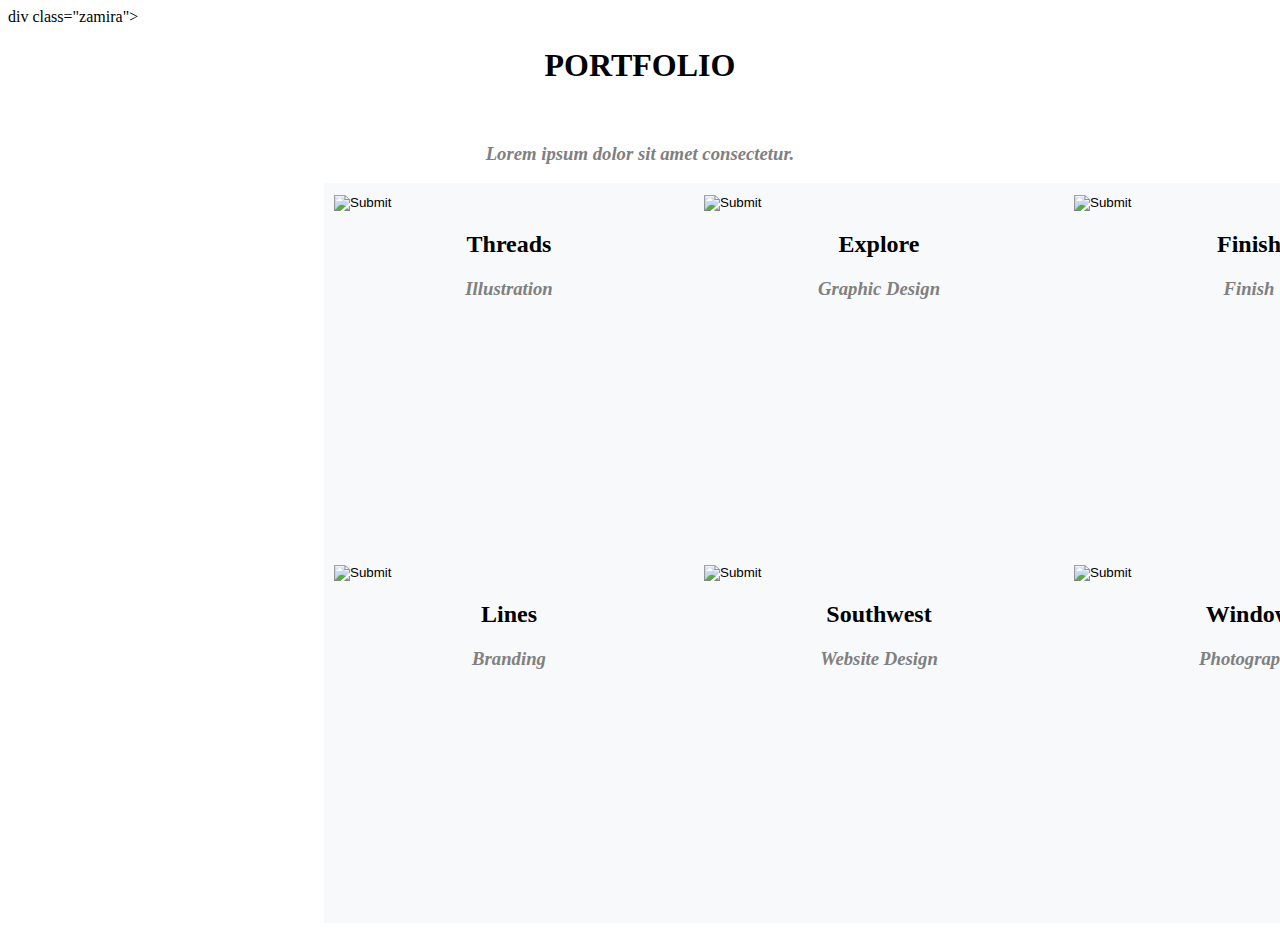
<file: zamira/index.html>
<!DOCTYPE html>
<html lang="en">
    <head>
        <meta charset="UTF-8" />
        <meta name="viewport" content="width=device-width, initial-scale=1.0" />
        <title>Seytech</title>
        <link rel="stylesheet" href="style.css" />
    </head>
    <body>
div class="zamira">
    <div class="portfolio">
        <h1>Portfolio</h1>
        <br />
        <h3><i>Lorem ipsum dolor sit amet consectetur.</i></h3>
    </div>
    <div id="one-three" class="one-three images-container">
        <div class="threads">
            <input
                type="image"
                src="https://learn.seytech.co/assets/projects/html-css/projects/1-agency/assets/img/portfolio/01-thumbnail.jpg"
                id="threads"
                class="images"
            />
            <h2>Threads</h2>
            <h3><i>Illustration</i></h3>
        </div>

        <div class="explore">
            <input
                type="image"
                src="https://learn.seytech.co/assets/projects/html-css/projects/1-agency/assets/img/portfolio/02-thumbnail.jpg"
                id="explore"
                class="images"
            />
            <h2>Explore</h2>
            <h3><i>Graphic Design</i></h3>
        </div>

        <div class="finish">
            <input
                type="image"
                src="https://learn.seytech.co/assets/projects/html-css/projects/1-agency/assets/img/portfolio/03-thumbnail.jpg"
                id="finish"
                class="images"
            />
            <h2>Finish</h2>
            <h3><i>Finish</i></h3>
        </div>
    </div>
    <div id="two-three" class="two-three images-container">
        <div class="lines">
            <input
                type="image"
                src="https://learn.seytech.co/assets/projects/html-css/projects/1-agency/assets/img/portfolio/04-thumbnail.jpg"
                id="lines"
                class="images"
            />
            <h2>Lines</h2>
            <h3><i>Branding</i></h3>
        </div>

        <div class="southwest">
            <input
                type="image"
                src="https://learn.seytech.co/assets/projects/html-css/projects/1-agency/assets/img/portfolio/05-thumbnail.jpg"
                id="southwest"
                class="images"
            />
            <h2>Southwest</h2>
            <h3><i>Website Design</i></h3>
        </div>

        <div class="window">
            <input
                type="image"
                src="https://learn.seytech.co/assets/projects/html-css/projects/1-agency/assets/img/portfolio/06-thumbnail.jpg"
                id="window"
                class="images"
            />
            <h2>Window</h2>
            <h3><i>Photography</i></h3>
        </div>
    </div>
</div>
</body>
</html>
</file>
<file: zamira/style.css>
@media screen and (max-width: 770px) {
    .images-container {
        display: flex;
        flex-direction: column; 
        align-items: center; 
        margin-bottom: 70px; 
    }

    .images-container input[type="image"] {
        width: 100%; 
        max-width: 550px; 
        margin: 10px 0; 
    }

}

 .portfolio {
    text-align: center;
}
.portfolio h1 {
    text-transform: uppercase;
}
.portfolio h3 {
    color: gray;
} 

#one-three {
    display: flex;
    justify-content: space-around;
    width: 50%;
    margin: auto;
}
.one-three {
    margin-top: 3%;
}
#two-three {
    display: flex;
    justify-content: space-around;
    width: 50%;
    margin: auto;
}
.two-three {
    margin-top: 5%;
}

#threads {
    width: 350px;
}
.threads {
    position: relative;
    border: 10px solid #f8f9fa;
    height: 350px;
    background-color: #f8f9fa;
    width: 350px;
    text-align: center;
}
.threads h2 {
    --fa-style-family-classic: 'Font Awesome 6 Free';
    --fa-font-solid: normal 900 1em/1 'Font Awesome 6 Free';
}
.threads h3 {
    margin-top: 0px;
    color: gray;
}

#explore {
    width: 350px;
}
.explore {
    position: relative;
    border: 10px solid #f8f9fa;
    height: 350px;
    background-color: #f8f9fa;
    width: 350px;
    text-align: center;
}
.explore h2 {
    --fa-style-family-classic: 'Font Awesome 6 Free';
    --fa-font-solid: normal 900 1em/1 'Font Awesome 6 Free';
}
.explore h3 {
    margin-top: 0px;
    color: gray;
}

#finish {
    width: 350px;
}
.finish {
    position: relative;
    border: 10px solid #f8f9fa;
    height: 350px;
    background-color: #f8f9fa;
    width: 350px;
    text-align: center;
}
.finish h2 {
    --fa-style-family-classic: 'Font Awesome 6 Free';
    --fa-font-solid: normal 900 1em/1 'Font Awesome 6 Free';
}
.finish h3 {
    margin-top: 0px;
    color: gray;
}

#lines {
    width: 350px;
}

.lines {
    position: relative;
    border: 10px solid #f8f9fa;
    height: 350px;
    background-color: #f8f9fa;
    width: 350px;
    text-align: center;
}
.lines h2 {
    --fa-style-family-classic: 'Font Awesome 6 Free';
    --fa-font-solid: normal 900 1em/1 'Font Awesome 6 Free';
}
.lines h3 {
    margin-top: 0px;
    color: gray;
}

#southwest {
    width: 350px;
}
.southwest {
    position: relative;
    border: 10px solid #f8f9fa;
    height: 350px;
    background-color: #f8f9fa;
    width: 350px;
    text-align: center;
}
.southwest h2 {
    --fa-style-family-classic: 'Font Awesome 6 Free';
    --fa-font-solid: normal 900 1em/1 'Font Awesome 6 Free';
}
.southwest h3 {
    margin-top: 0px;
    color: gray;
}

#window {
    width: 350px;
}
.window {
    position: relative;
    border: 10px solid #f8f9fa;
    height: 350px;
    background-color: #f8f9fa;
    width: 350px;
    text-align: center;
}
.window h2 {
    --fa-style-family-classic: 'Font Awesome 6 Free';
    --fa-font-solid: normal 900 1em/1 'Font Awesome 6 Free';
}
.window h3 {
    margin-top: 0px;
    color: gray;
}
</file>
